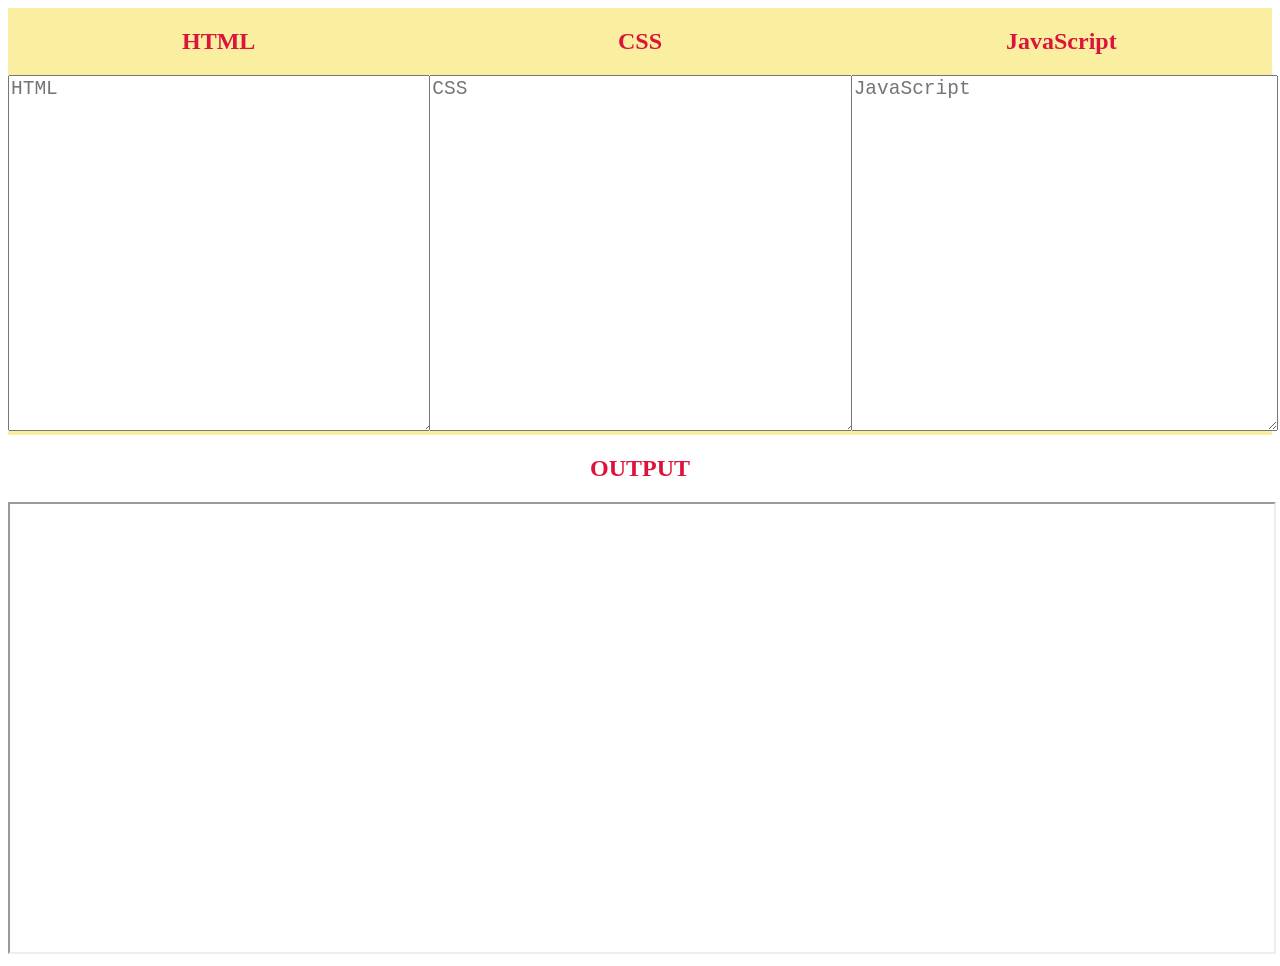
<file: Code-Editor-main/Code-Editor-main/index.html>
<!DOCTYPE html>
<html lang="en">
<head>
    <meta charset="UTF-8">
    <meta http-equiv="X-UA-Compatible" content="IE=edge">
    <meta name="viewport" content="width=device-width, initial-scale=1.0">
    <title>Code-Editor</title>
    <link rel="stylesheet" href="./style.css">
</head>
<body>
    <div class="main">
        <div class="edit">
            <h2>HTML</h2>
            <textarea name="" id="html" placeholder="HTML" cols="30" rows="10"></textarea>
        </div>
        <div class="edit">
            <h2>CSS</h2>
            <textarea name="" id="css" placeholder="CSS" cols="30" rows="10"></textarea>

        </div>
        <div class="edit">
            <h2>JavaScript</h2>
            <textarea name="" id="JS" placeholder="JavaScript" cols="30" rows="10"></textarea>

        </div>
    </div>

    <div class="output">
        <h2>OUTPUT</h2>
        <iframe id="out"></iframe>
    </div>
</body>

<script src="./script.js"></script>
</html>
</file>
<file: Code-Editor-main/Code-Editor-main/style.css>
/* *{
    margin: 0px;
    padding: 0px;
} */
body{
    text-align: center;
}
h2{
    font-weight: bold;
    font-family: Georgia, 'Times New Roman', Times, serif;
    color:crimson;
}
.main{
    display: flex;
    justify-content: space-around;
}
.edit{
    background-color: rgb(250, 239, 161);
    width: 100%;

}
textarea{
    width: 100%;
    min-height: 350px;
    overflow: scroll;
    font-size: 1.5em;
}
iframe{
    width: 100%;
    height: 28em;
}
output{
    background-color: rgb(243, 152, 118);
}
</file>
